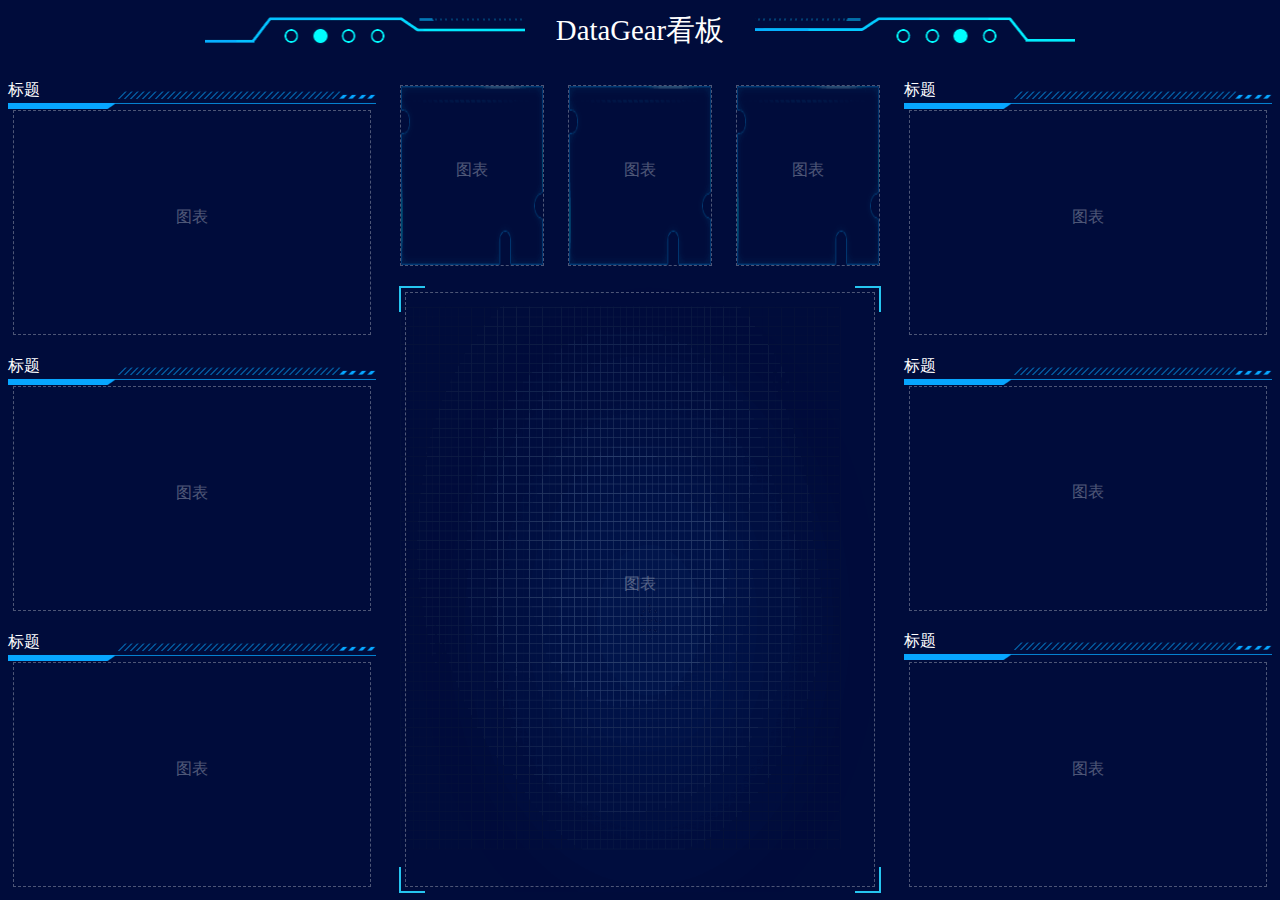
<file: template-007/index.html>
<!DOCTYPE html>
<html>
<head>
<meta charset="UTF-8">
<link rel="stylesheet" href="res/style.css">
<title></title>
</head>
<body class="fill-parent"
	dg-chart-auto-resize="true"
	dg-chart-options="{title:{show:false},legend:{top:0},grid:{top:25}}"
	dg-chart-theme="{color:'#F0F0F0',actualBackgroundColor:'#000c3b'}">
<div class="head">
	<div class="title">
		<div class="title-left"></div>
		<div class="title-value"><label>DataGear看板</label></div>
		<div class="title-right"></div>
	</div>
</div>
<div class="content">
	<div class="layout layout-left-top">
		<div class="panel">
			<div class="title"><label>标题</label></div>
			<div class="chart" dg-chart-widget=""></div>
		</div>
	</div>
	<div class="layout layout-left-center">
		<div class="panel">
			<div class="title"><label>标题</label></div>
			<div class="chart" dg-chart-widget=""></div>
		</div>
	</div>
	<div class="layout layout-left-bottom">
		<div class="panel">
			<div class="title"><label>标题</label></div>
			<div class="chart" dg-chart-widget=""></div>
		</div>
	</div>
	<div class="layout layout-center-top">
		<div class="panel">
			<div class="chart chart-left" dg-chart-widget=""></div>
			<div class="chart chart-center" dg-chart-widget=""></div>
			<div class="chart chart-right" dg-chart-widget=""></div>
		</div>
	</div>
	<div class="layout layout-center-bottom">
		<div class="panel border-all">
			<div class="chart" dg-chart-widget=""></div>
			<div class="border-foot"></div>
		</div>
	</div>
	<div class="layout layout-right-top">
		<div class="panel">
			<div class="title"><label>标题</label></div>
			<div class="chart" dg-chart-widget=""></div>
		</div>
	</div>
	<div class="layout layout-right-center">
		<div class="panel">
			<div class="title"><label>标题</label></div>
			<div class="chart" dg-chart-widget=""></div>
		</div>
	</div>
	<div class="layout layout-right-bottom">
		<div class="panel">
			<div class="title"><label>标题</label></div>
			<div class="chart" dg-chart-widget=""></div>
		</div>
	</div>
</div>
</body>
</html>
</file>
<file: template-007/res/style.css>
@charset "UTF-8";

.chart:empty{
	border: 1px dashed;
	box-sizing: border-box;
	-moz-box-sizing: border-box;
	-webkit-box-sizing: border-box;
	opacity: 0.3;
}
.chart:empty::after{
	content: "图表";
	position: absolute;
	top: 50%;
	left: 50%;
	margin-top: -1rem;
	margin-left: -1rem;
}

body{
	color: #FFF;
    background: #000c3b;
    margin: 0 0;
    padding: 0 0;
}
.fill-parent{
	position: absolute;
	top: 0;
	right: 0;
	bottom: 0;
	left: 0;
}
.head{
    height: 4rem;
}
.head .title{
	font-size: 1.8rem;
	text-align: center;
	padding-top: 0.2em;
	box-sizing: border-box;
	-moz-box-sizing: border-box;
	-webkit-box-sizing: border-box;
}
.head .title .title-left{
	background: url(images/title-bg-left.png) no-repeat center center;
	display: inline-block;
	width: 25%;
    height: 3rem;
}
.head .title .title-value{
	display: inline-block;
    line-height: 3rem;
    vertical-align: top;
    padding-left: 1.5rem;
    padding-right: 1.5rem;
}
.head .title .title-right{
	background: url(images/title-bg-right.png) no-repeat center center;
	display: inline-block;
	width: 25%;
    height: 3rem;
}
.content{
	position: absolute;
	top: 4.5rem;
	right: 0;
	bottom: 0;
	left: 0;
}
.layout{
	position: absolute;
	width: 30%;
}
.layout-left-top{
	left: 0;
	top: 0;
	height: 33.33%;
}
.layout-left-center{
	left: 0;
	top: 33.33%;
	height: 33.33%;
}
.layout-left-bottom{
	left: 0;
	top: 66.66%;
	height: 33.33%;
}
.layout-center-top{
	top: 0;
	left: 30%;
	right: 30%;
	height: 25%;
	width: 40%;
}
.layout-center-bottom{
	top: 25%;
	left: 30%;
	right: 30%;
	bottom: 0;
	width: 40%;
}
.layout-right-top{
	top: 0;
	right: 0;
	height: 33.3%;
}
.layout-right-center{
	top: 33.3%;
	right: 0;
	height: 33.3%;
}
.layout-right-bottom{
	top: 66.6%;
	right: 0;
	bottom: 0;
}
.panel{
	position: absolute;
	left: 0.5rem;
	top: 0.5rem;
	right: 0.5rem;
	bottom: 0.5em;
}
.panel.border-left-top:before,
.panel.border-all:before{
	position: absolute;
    width: 1.5rem;
    height: 1.5rem;
    content: "";
    border-top: 2px solid #26c6f0;
    border-left: 2px solid #26c6f0;
    left: -1px;
    top: -1px;
}
.panel.border-right-top:after,
.panel.border-all:after{
	position: absolute;
    width: 1.5rem;
    height: 1.5rem;
    content: "";
    border-top: 2px solid #26c6f0;
    border-right: 2px solid #26c6f0;
    right: -1px;
    top: -1px;
}
.panel.border-left-bottom .border-foot:before,
.panel.border-all .border-foot:before{
	position: absolute;
    width: 1.5rem;
    height: 1.5rem;
    content: "";
    border-bottom: 2px solid #26c6f0;
    border-left: 2px solid #26c6f0;
    left: -1px;
    bottom: -1px;
}
.panel.border-right-bottom .border-foot:after,
.panel.border-all .border-foot:after{
	position: absolute;
    width: 1.5rem;
    height: 1.5rem;
    content: "";
    border-bottom: 2px solid #26c6f0;
    border-right: 2px solid #26c6f0;
    right: -1px;
    bottom: -1px;
}
.panel > .title{
	position: absolute;
	top: 0;
	right: 0;
	left: 0;
	height: 1.8rem;
	background: url(images/chart-title-bg.png) no-repeat bottom center;
}
.panel .chart{
	position: absolute;
	top: 1.9rem;
	right: 0.3rem;
	bottom: 0.3rem;
	left: 0.3rem;
}
.layout-center-top .panel,
.layout-center-bottom .panel{
	left: 1rem;
	right: 1rem;
}
.layout-center-bottom .panel{
	background: url(images/chart-bg-1.png) no-repeat;
	background-size: 100% 100%;
}
.layout-center-top .panel .chart,
.layout-center-bottom .panel .chart{
	top: 0.3rem;
}
.layout-center-top .panel .chart{
	width: 30%;
	background: url(images/chart-bg-0.png) no-repeat center center;
	background-size: 100% 100%;
}
.layout-center-top .panel .chart-left{
	left: 0;
}
.layout-center-top .panel .chart-center{
	left: 35%;
}
.layout-center-top .panel .chart-right{
	left: 70%;
}
</file>
